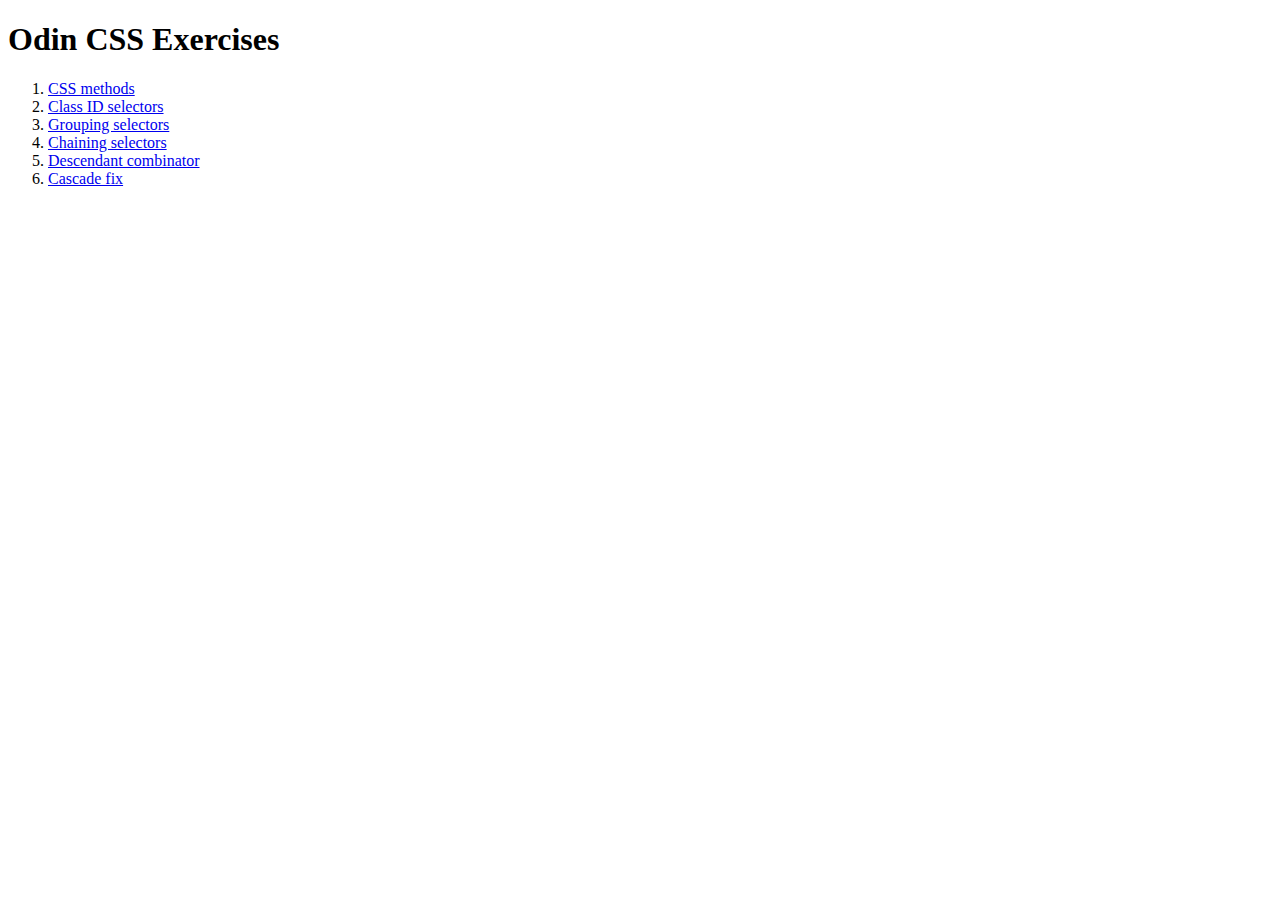
<file: index.html>
<!DOCTYPE html>
<html lang="en">
<head>
    <meta charset="UTF-8">
    <meta name="viewport" content="width=device-width, initial-scale=1.0">
    <title>Index</title>
</head>
<body>
    <h1>Odin CSS Exercises</h1>
    
    <ol>
        <li><a href="css-exercises/01-css-methods/index.html">CSS methods</a></li>
        <li><a href="css-exercises/02-class-id-selectors/index.html">Class ID selectors</a></li>
        <li><a href="css-exercises/03-grouping-selectors/index.html">Grouping selectors</a></li>
        <li><a href="css-exercises/04-chaining-selectors/index.html">Chaining selectors</a></li>
        <li><a href="css-exercises/05-descendant-combinator/index.html">Descendant combinator</a></li>
        <li><a href="css-exercises/06-cascade-fix/index.html">Cascade fix</a></li>
    </ol>
</body>
</html>
</file>
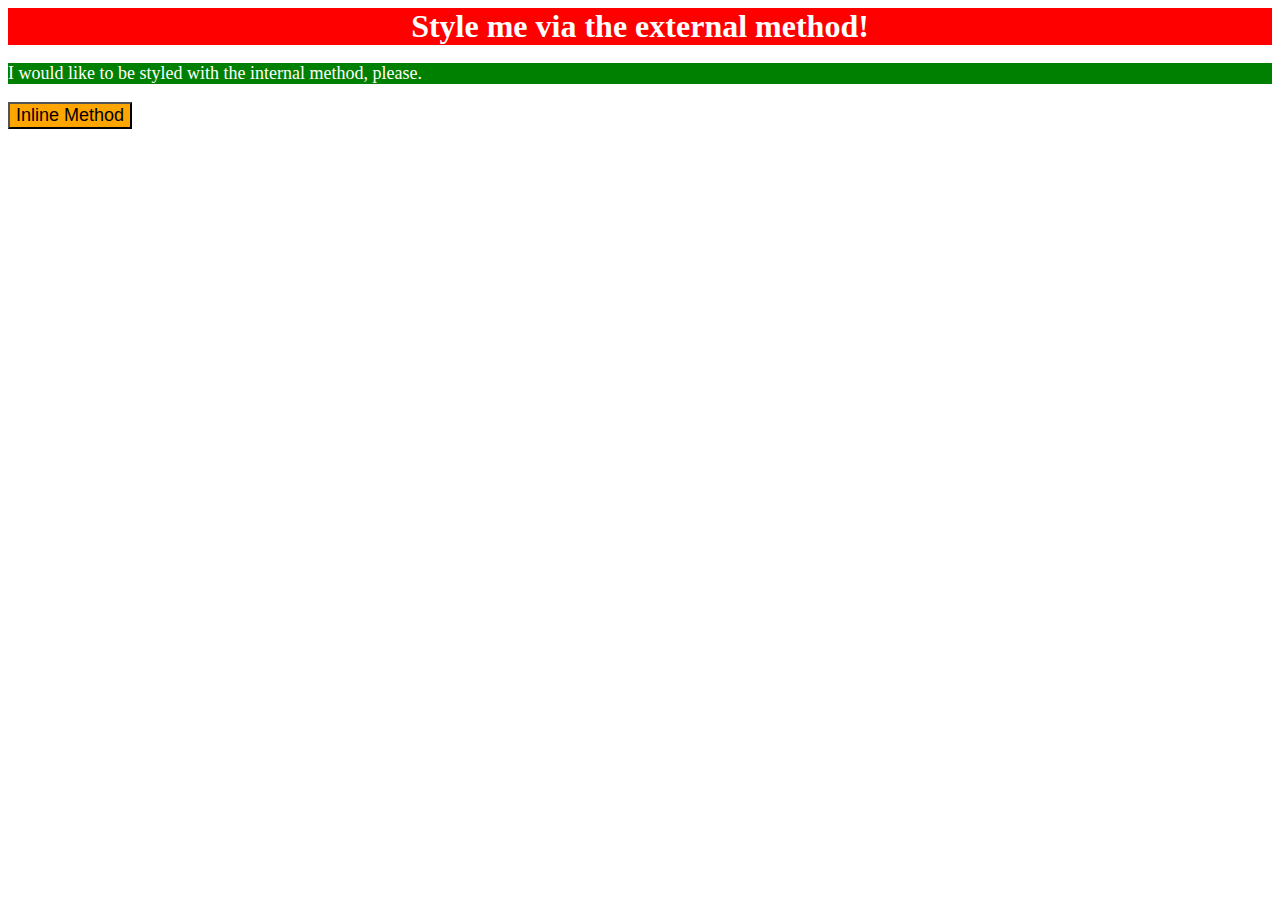
<file: css-exercises/01-css-methods/index.html>
<!DOCTYPE html>
<html lang="en">
  <head>
    <meta charset="UTF-8">
    <meta http-equiv="X-UA-Compatible" content="IE=edge">
    <meta name="viewport" content="width=device-width, initial-scale=1.0">
    <title>Methods for Adding CSS</title>
    <link rel="stylesheet" href="css.css">
    <style>
      p {
          color: white;
          background-color: green;
          font-size: 18px;
      }
    </style>
  </head>
  <body>
    <div>Style me via the external method!</div>
    <p>I would like to be styled with the internal method, please.</p>
    <button style="background-color: orange; font-size: 18px;">Inline Method</button>
  </body>
</html>
</file>
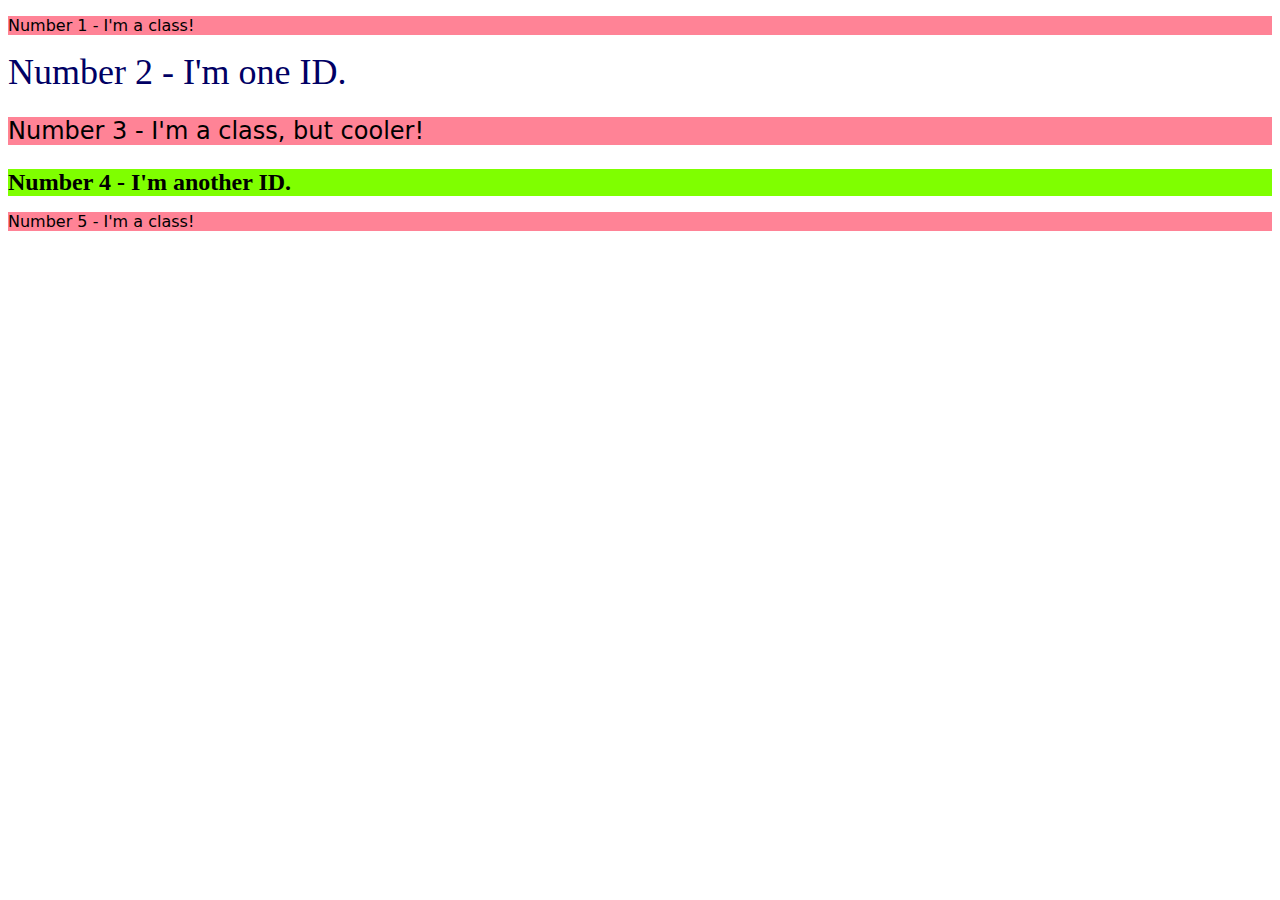
<file: css-exercises/02-class-id-selectors/index.html>
<!DOCTYPE html>
<html lang="en">
  <head>
    <meta charset="UTF-8">
    <meta http-equiv="X-UA-Compatible" content="IE=edge">
    <meta name="viewport" content="width=device-width, initial-scale=1.0">
    <title>Class and ID Selectors</title>
    <link rel="stylesheet" href="style.css">
  </head>
  <body>
    <p class="odd">Number 1 - I'm a class!</p>
    <div id="two">Number 2 - I'm one ID.</div>
    <p class="odd adjust">Number 3 - I'm a class, but cooler!</p>
    <div class="adjust" id="four">Number 4 - I'm another ID.</div>
    <p class="odd" id="five">Number 5 - I'm a class!</p>
  </body>
</html>
</file>
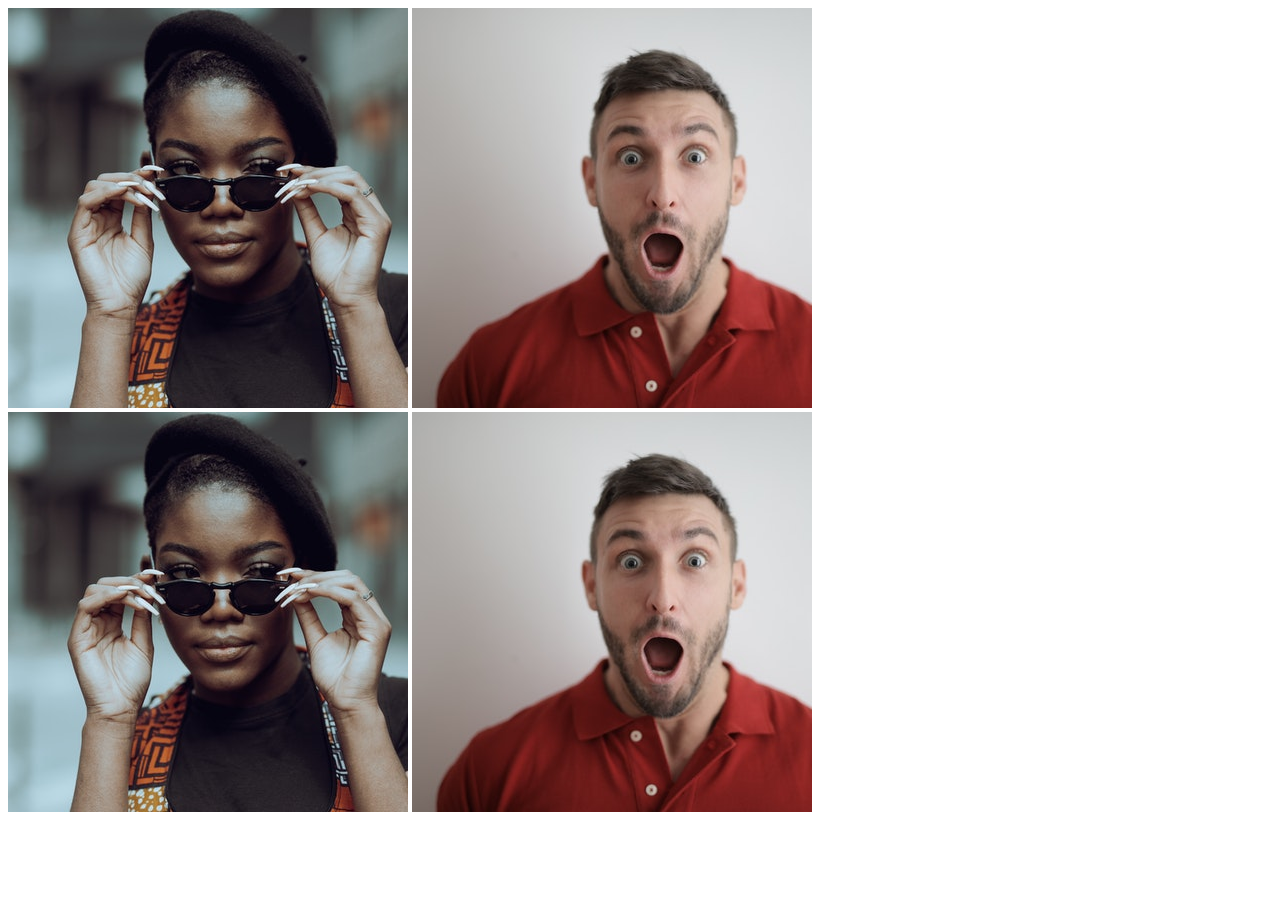
<file: css-exercises/04-chaining-selectors/index.html>
<!DOCTYPE html>
<html lang="en">
  <head>
    <meta charset="UTF-8">
    <meta http-equiv="X-UA-Compatible" content="IE=edge">
    <meta name="viewport" content="width=device-width, initial-scale=1.0">
    <title>Chaining Selectors</title>
    <link rel="stylesheet" href="style.css">
  </head>
  <body>
    <!-- Check image source path. Review Foundations lesson - Links and Images -->
    <!-- Use the classes BELOW this line -->
    <div>
      <img class="avatar proportioned" src="./images/pexels-katho-mutodo-8434791.jpg" alt="Woman with glasses">
      <img class="avatar distorted" src="./images/pexels-andrea-piacquadio-3777931.jpg" alt="Man with surprised expression">
    </div>
    <!-- Use the classes ABOVE this line -->
    <div>
      <img class="original proportioned" src="./images/pexels-katho-mutodo-8434791.jpg" alt="Woman with glasses">
      <img class="original distorted" src="./images/pexels-andrea-piacquadio-3777931.jpg" alt="Man with surprised expression">
    </div>
  </body>
</html>
</file>
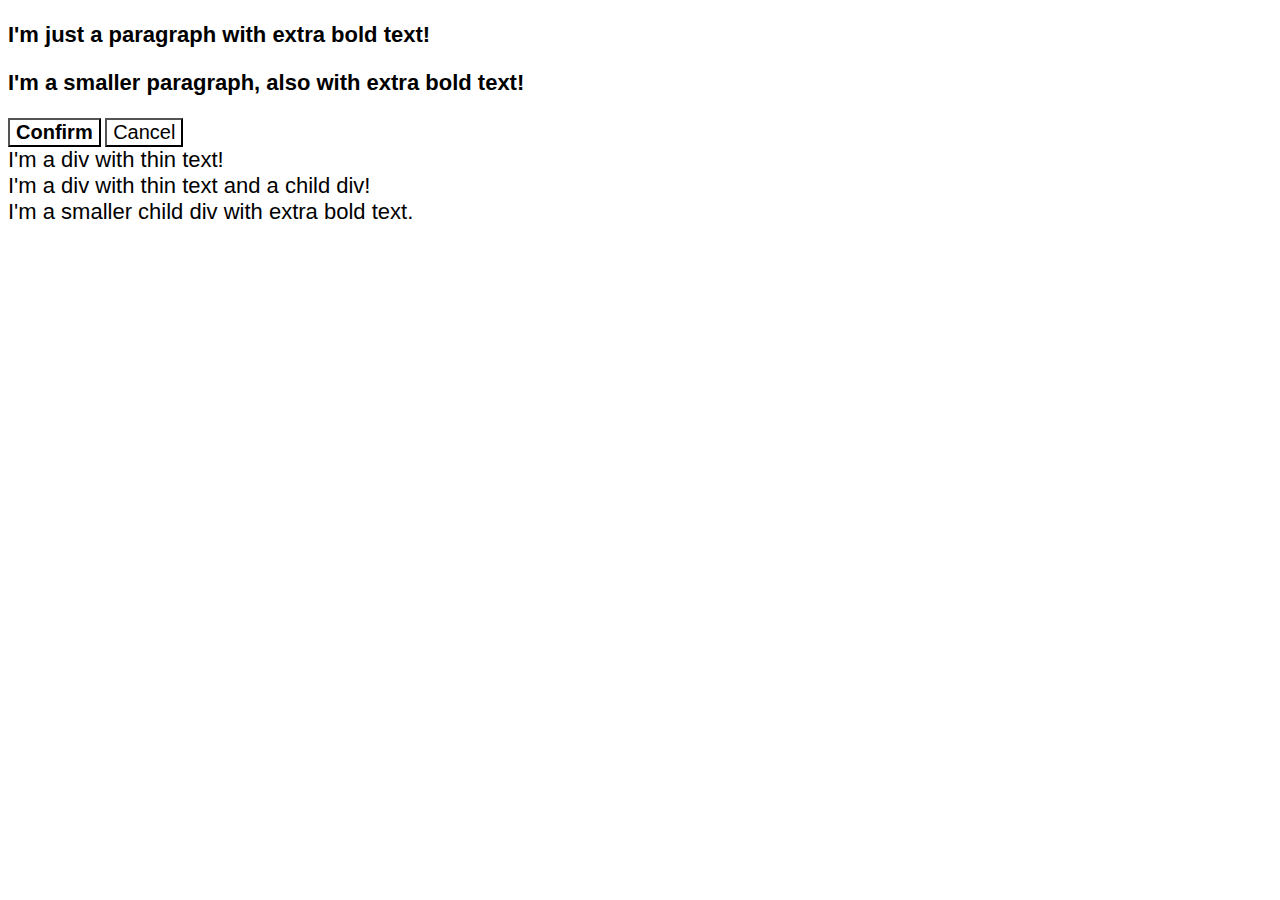
<file: css-exercises/06-cascade-fix/index.html>
<!DOCTYPE html>
<html lang="en">
  <head>
    <meta charset="UTF-8">
    <meta http-equiv="X-UA-Compatible" content="IE=edge">
    <meta name="viewport" content="width=device-width, initial-scale=1.0">
    <title>Fix the Cascade</title>
    <link rel="stylesheet" href="style.css">
  </head>
  <body>
    <p class="para">I'm just a paragraph with extra bold text!</p>
    <p class="para small-para">I'm a smaller paragraph, also with extra bold text!</p>

    <button id="confirm-button" class="button confirm">Confirm</button>
    <button id="cancel-button" class="button cancel">Cancel</button>

    <div class="text">I'm a div with thin text!</div>
    <div class="text">I'm a div with thin text and a child div!
      <div class="text child">I'm a smaller child div with extra bold text.</div>
    </div>
  </body>
</html>
</file>
<file: css-exercises/01-css-methods/css.css>
div {
    color: white;
    background-color: red;
    font-size: 32px;
    text-align: center;
    font-weight: bold;
}
</file>
<file: css-exercises/02-class-id-selectors/style.css>
.odd {
    background-color: rgb(255, 131, 150);
    font-family: Verdana, "DejaVu Sans", sans-serif;
}
#two {
    color: rgb(0, 0, 100);
    font-size: 36px;
}
.adjust {
    font-size: 24px;
}
#four {
    background-color: chartreuse;
    font-size: 24px;
    font-weight: bold;
}
</file>
<file: css-exercises/04-chaining-selectors/style.css>
/* Add CSS Styling */
</file>
<file: css-exercises/06-cascade-fix/style.css>
body {
  font-family: Arial, Helvetica, sans-serif;
}

.para,
.small-para {
  color: hsl(0, 0%, 0%);
  font-weight: 800;
}

.small-para {
  font-size: 14px;
  font-weight: 800;
}

.para {
  font-size: 22px;
}

.confirm {
  background: green;
  color: white;
  font-weight: bold;
} 

.button {
  background-color: rgb(255, 255, 255);
  color: rgb(0, 0, 0);
  font-size: 20px;
}

.child {
  color: rgb(0, 0, 0);
  font-weight: 800;
  font-size: 14px;
}

div.text {
  color: rgb(0, 0, 0);
  font-size: 22px;
  font-weight: 100;
}
</file>
